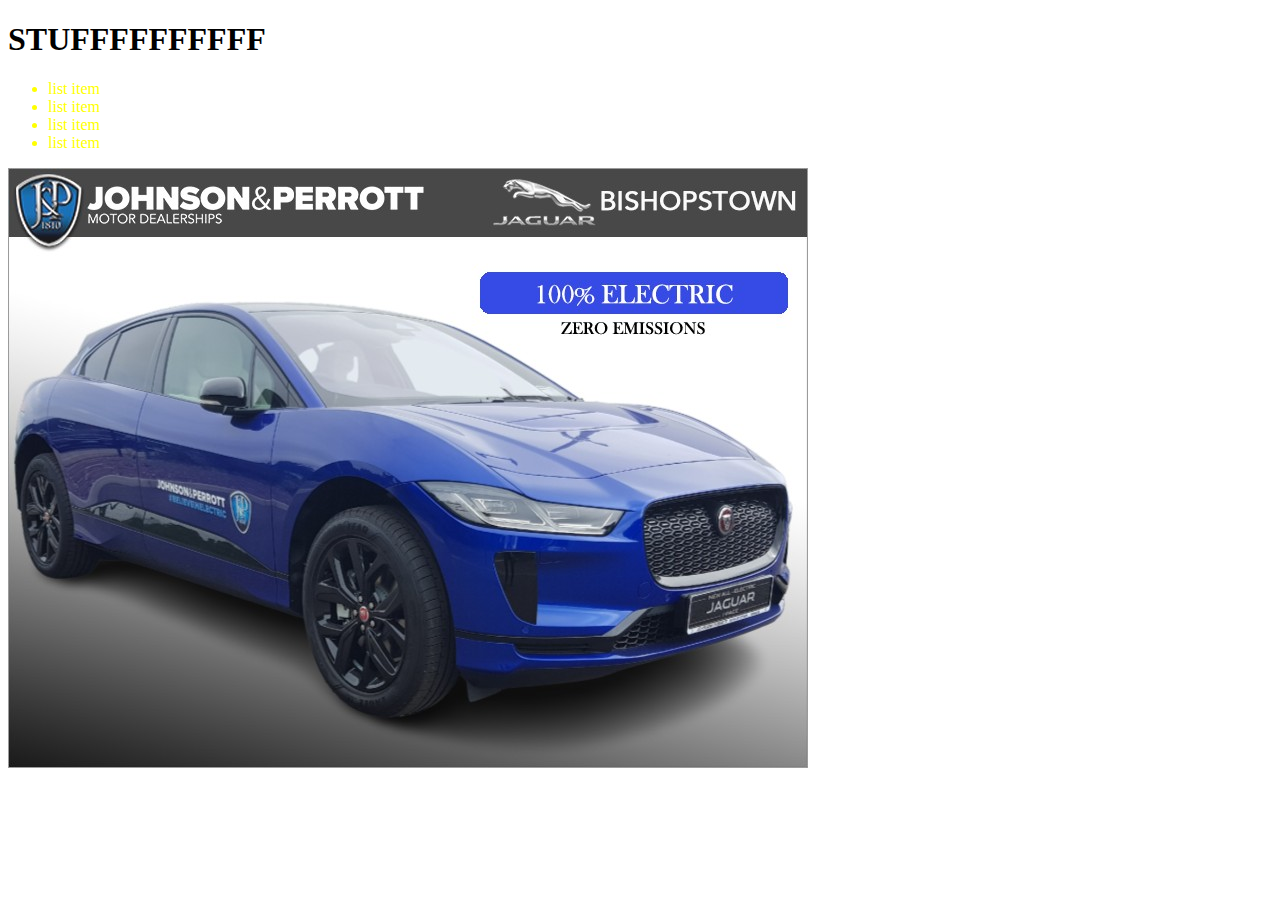
<file: index.html>
<!DOCTYPE html>
<html>
	<head>    <title> Tuesday Budget Day   !!!!!!! MORE Money   </title>
	<link rel="stylesheet" href="external.css">
	</head>
	
	<body>
	<h1>STUFFFFFFFFFF </h1>
 
		<ul id="eugene">
			<li> list item </li>
			<li> list item </li>
			<li> list item </li>
			<li> list item </li>
		
		</ul>	
		<img src="car1.jpg" alt="" />

	</body>






</html>
</file>
<file: external.css>
#eugene {color:yellow;}
</file>
